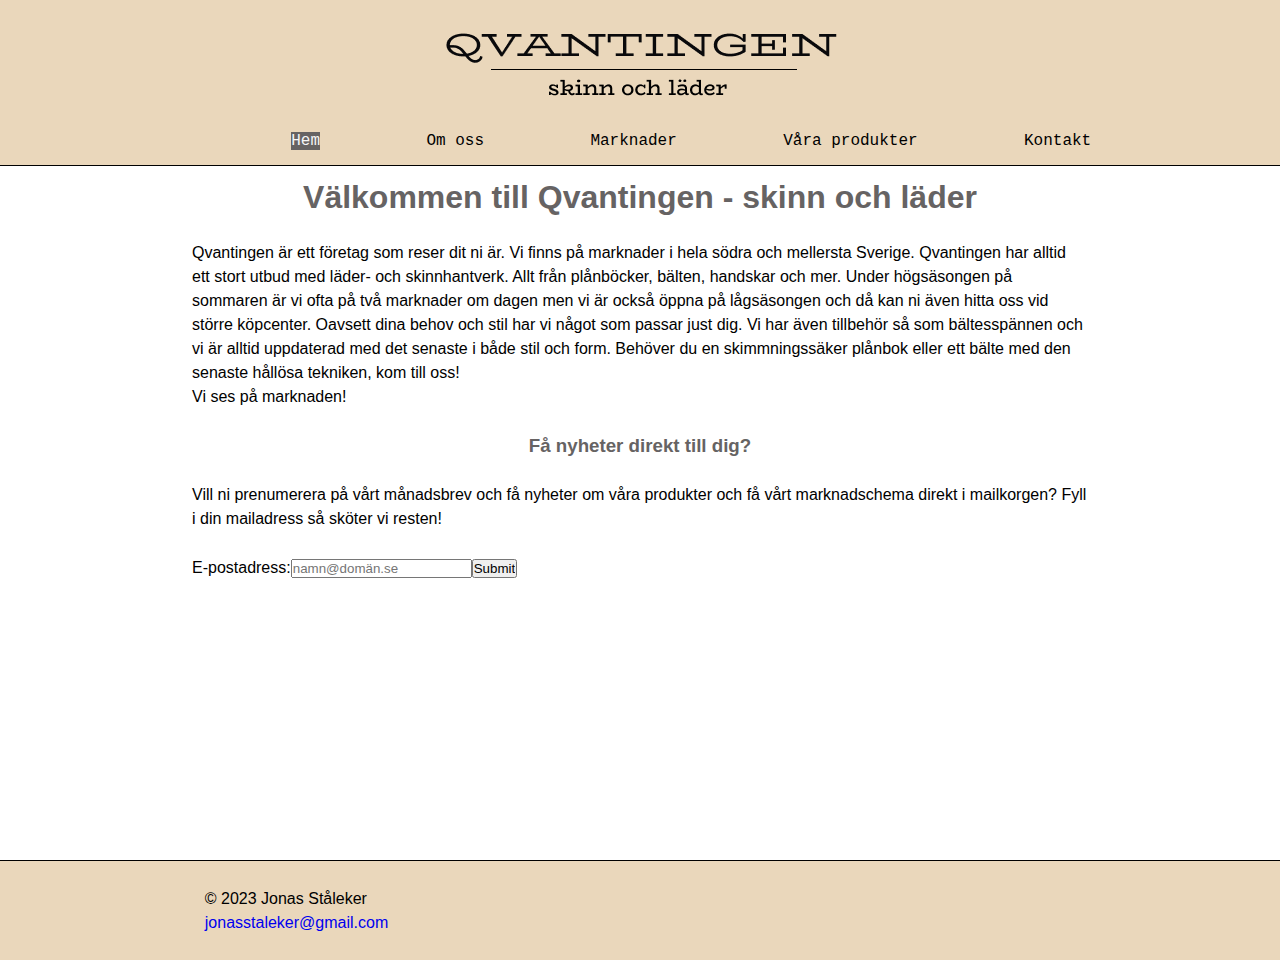
<file: index.html>
<!DOCTYPE html>
<html lang="sv">

<head>
    <meta charset="UTF-8">
    <meta name="viewport" content="width=device-width, initial-scale=1.0">
    <title>Välkommen till Qvantingen</title>
    <link rel="stylesheet" type="text/css" href="css/styles.css">
</head>

<body>
    <div class="allButFooter">
        <header>
            <a href='index.html'><img class="logo" id="logo_large" src="images/logo.png" alt="logga"></a>
            <a href='index.html'><img class="logo" id="logo_small" src="images/logo_small.png" alt="logga"></a>
            <nav id="links">
                <ul>
                    <li><a href="index.html" class="on">Hem</a></li>
                    <li><a href="about.html">Om oss</a></li>
                    <li><a href="schedule.html">Marknader</a></li>
                    <li><a href="products.html">Våra produkter</a></li>
                    <li><a href="contact.html">Kontakt</a></li>
                </ul>
            </nav>
        </header>
        <main>
            <h1>Välkommen till Qvantingen - skinn och läder</h1>
            <p>Qvantingen är ett företag som reser dit ni är.
                Vi finns på marknader i hela södra och mellersta Sverige.
                Qvantingen har alltid ett stort utbud med läder- och skinnhantverk. Allt från plånböcker, bälten,
                handskar
                och mer. Under högsäsongen på sommaren är vi ofta på två marknader om dagen men vi är också öppna på
                lågsäsongen och då kan ni även hitta oss vid större köpcenter. Oavsett dina behov och stil har vi något
                som
                passar just dig. Vi har även tillbehör så som bältesspännen och vi är alltid uppdaterad med det senaste
                i
                både stil och form. Behöver du en skimmningssäker plånbok eller ett bälte med den senaste hållösa
                tekniken,
                kom till oss!
                <br>
                Vi ses på marknaden!
            </p>
        </main>
        <aside>
            <form>
                <h3>Få nyheter direkt till dig?</h3>
                <p>Vill ni prenumerera på vårt månadsbrev och få nyheter om våra produkter och få vårt marknadschema
                    direkt
                    i mailkorgen? Fyll i din mailadress så sköter vi resten!</p>
                <p>E-postadress:<input type="email" name="email" placeholder="namn@domän.se"><input type="submit"></p>
            </form>
        </aside>
    </div>
    <footer>
        <p>&copy; 2023 Jonas Ståleker <br>
            <a href="mailto:jonasstaleker@gmail.com">jonasstaleker@gmail.com</a>
        </p>
    </footer>
</body>

</html>
</file>
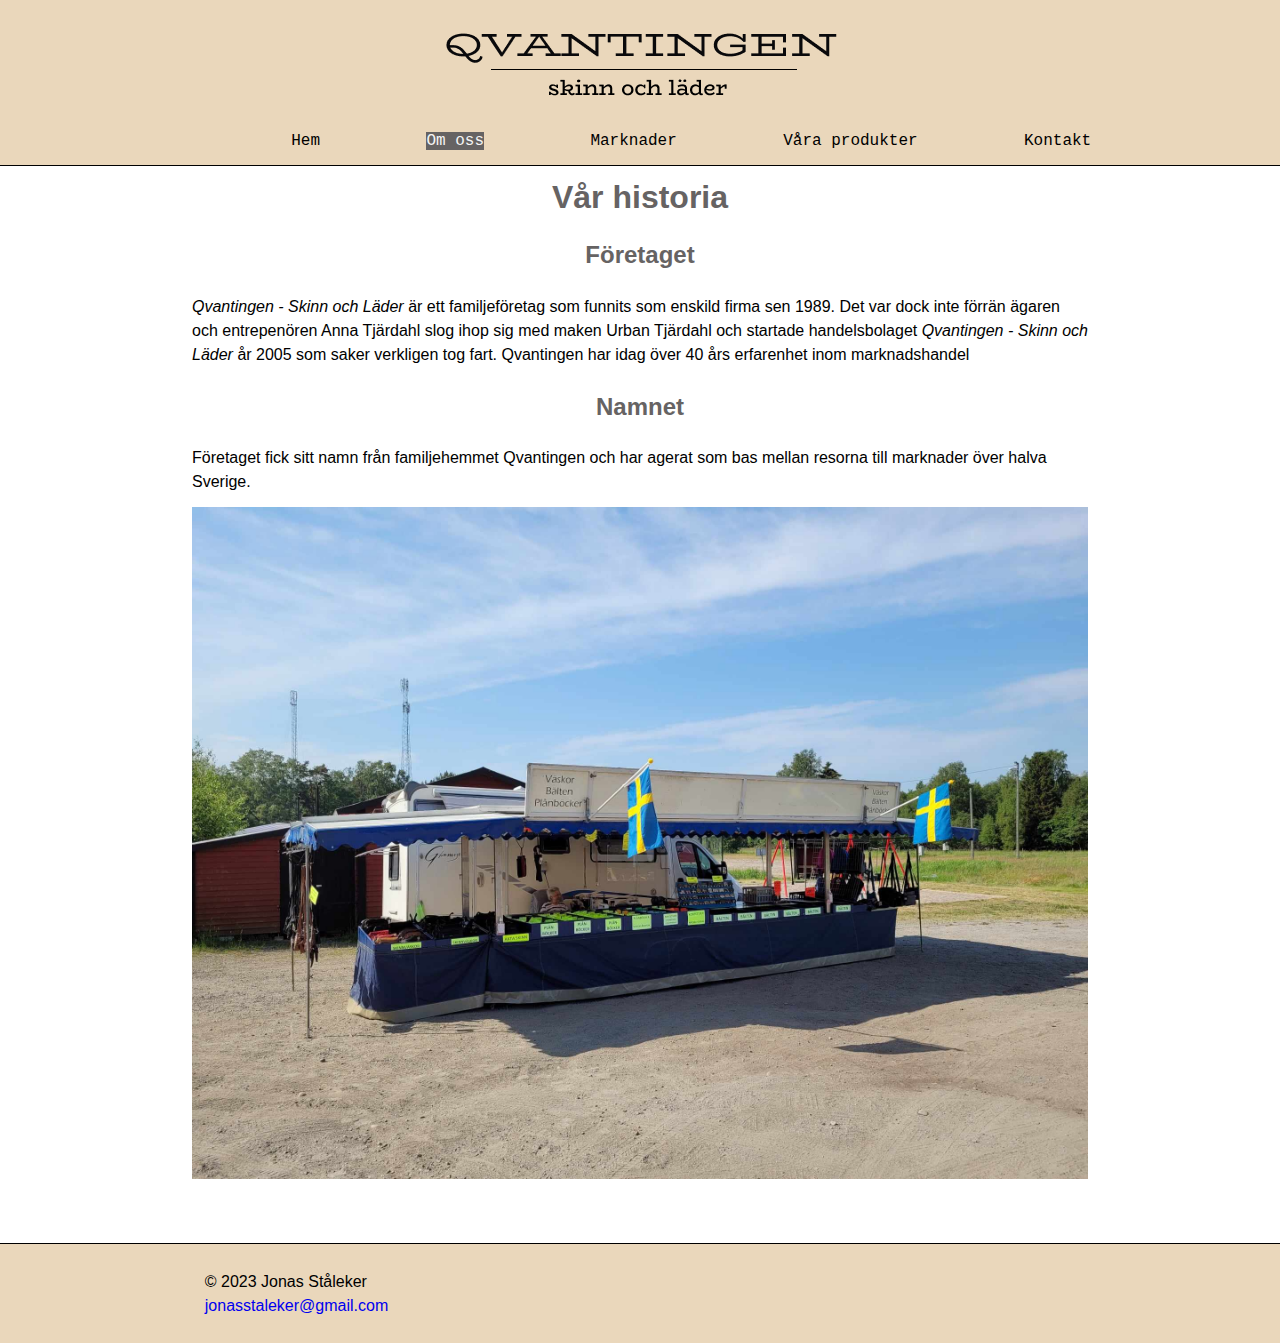
<file: about.html>
<!DOCTYPE html>
<html lang="sv">

<head>
    <meta charset="UTF-8">
    <meta name="viewport" content="width=device-width, initial-scale=1.0">
    <title>Om oss</title>
    <link rel="stylesheet" type="text/css" href="css/styles.css">
</head>

<body>
    <div class="allButFooter">
        <header>
            <a href='index.html'><img class="logo" id="logo_large" src="images/logo.png" alt="logga"></a>
            <a href='index.html'><img class="logo" id="logo_small" src="images/logo_small.png" alt="logga"></a>
            <nav>
                <ul>
                    <li><a href="index.html">Hem</a></li>
                    <li><a href="about.html" class="on">Om oss</a></li>
                    <li><a href="schedule.html">Marknader</a></li>
                    <li><a href="products.html">Våra produkter</a></li>
                    <li><a href="contact.html">Kontakt</a></li>
                </ul>
            </nav>

        </header>
        <main>
            <h1>Vår historia</h1>
            <h2>Företaget</h2>
            <p><em>Qvantingen - Skinn och Läder</em> är ett familjeföretag som funnits som enskild firma sen 1989. Det var dock inte förrän ägaren
                och
                entrepenören Anna Tjärdahl slog ihop sig med maken Urban Tjärdahl och startade handelsbolaget <em>Qvantingen - Skinn och Läder </em>
                år 2005 som saker verkligen tog fart. Qvantingen har idag över 40 års erfarenhet inom marknadshandel</p>
            <h2>Namnet</h2>
            <p>Företaget fick sitt namn från familjehemmet Qvantingen och har agerat som bas mellan resorna till
                marknader
                över halva Sverige.</p>
            <img src="images/standet3.jpg" alt="marknadsståndet">
        </main>
    </div>
    <footer>
        <p>&copy; 2023 Jonas Ståleker <br>
            <a href="mailto:jonasstaleker@gmail.com">jonasstaleker@gmail.com</a>
        </p>
    </footer>
</body>

</html>
</file>
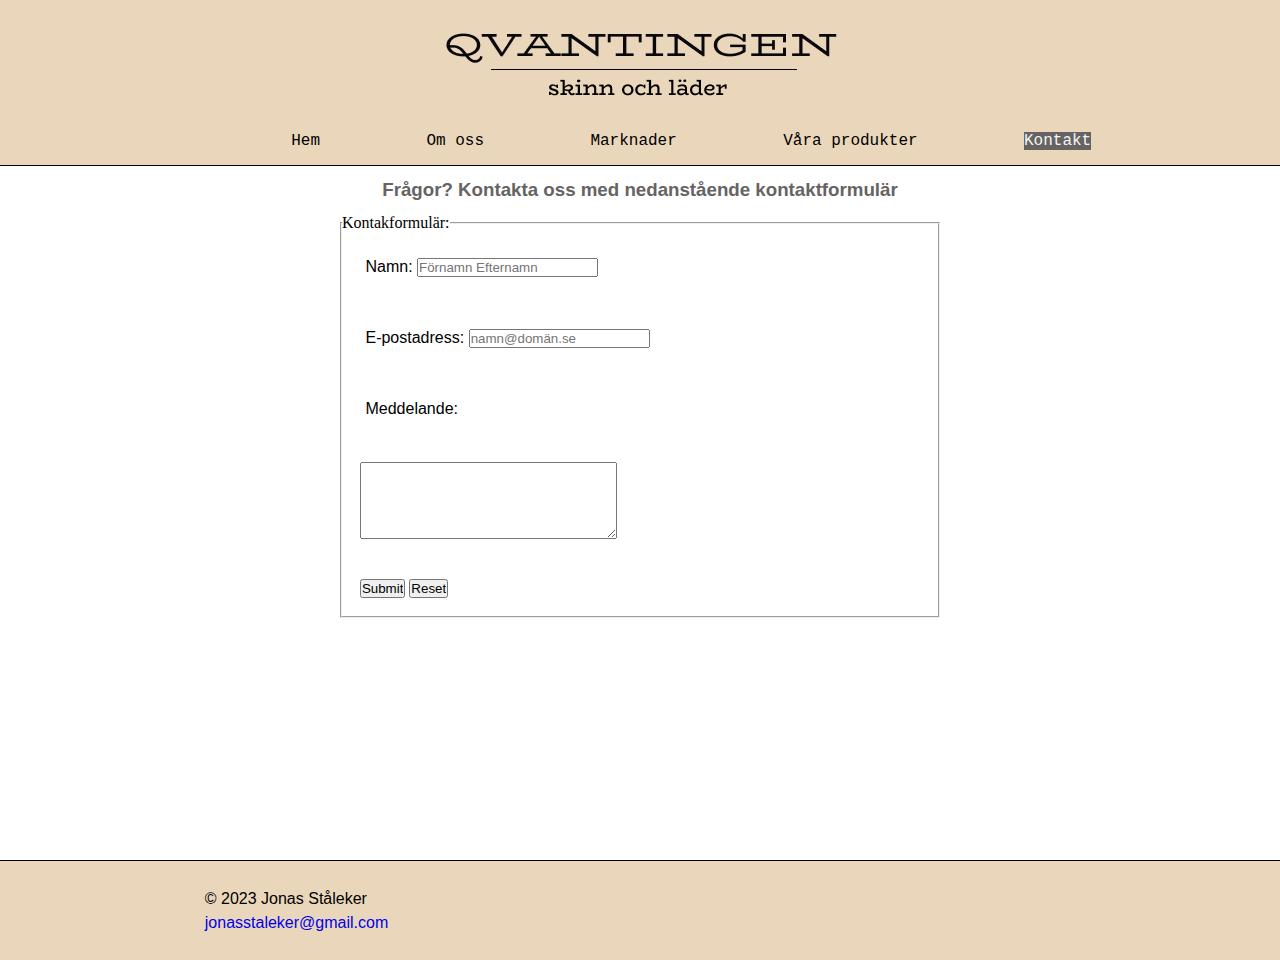
<file: contact.html>
<!DOCTYPE html>
<html lang="sv">

<head>
    <meta charset="UTF-8">
    <meta name="viewport" content="width=device-width, initial-scale=1.0">
    <title>Kontakta oss</title>
    <link rel="stylesheet" type="text/css" href="css/styles.css">
</head>

<body>
    <div class="allButFooter">
        <header>
            <a href='index.html'><img class="logo" id="logo_large" src="images/logo.png" alt="logga"></a>
            <a href='index.html'><img class="logo" id="logo_small" src="images/logo_small.png" alt="logga"></a>
            <nav>
                <ul>
                    <li><a href="index.html">Hem</a></li>
                    <li><a href="about.html">Om oss</a></li>
                    <li><a href="schedule.html">Marknader</a></li>
                    <li><a href="products.html">Våra produkter</a></li>
                    <li><a href="contact.html" class="on">Kontakt</a></li>
                </ul>
            </nav>

        </header>

        <section>
            <h3>Frågor? Kontakta oss med nedanstående kontaktformulär</h3>

            <form>
                <div class="contactForm">
                    <fieldset>
                        <legend>Kontakformulär:</legend>
                        <div class="contact">
                            <p>Namn: <input type="text" name="name" placeholder="Förnamn Efternamn"></p>
                        </div>
                        <div class="contact">
                            <p>E-postadress: <input type="email" name="email" placeholder="namn@domän.se"></p>
                        </div>
                                <div class="contact">
                                    <p>Meddelande:</p>
                                </div>
                                <div class="contact"><textarea name="message" rows="5" cols="30"></textarea></div>
                                <div class="contact"><input type="submit"> <input type="reset"></div>
                    </fieldset>
                </div>
            </form>
        </section>
    </div>
    <footer>
        <p>&copy; 2023 Jonas Ståleker <br>
            <a href="mailto:jonasstaleker@gmail.com">jonasstaleker@gmail.com</a>
        </p>
    </footer>
</body>

</html>
</file>
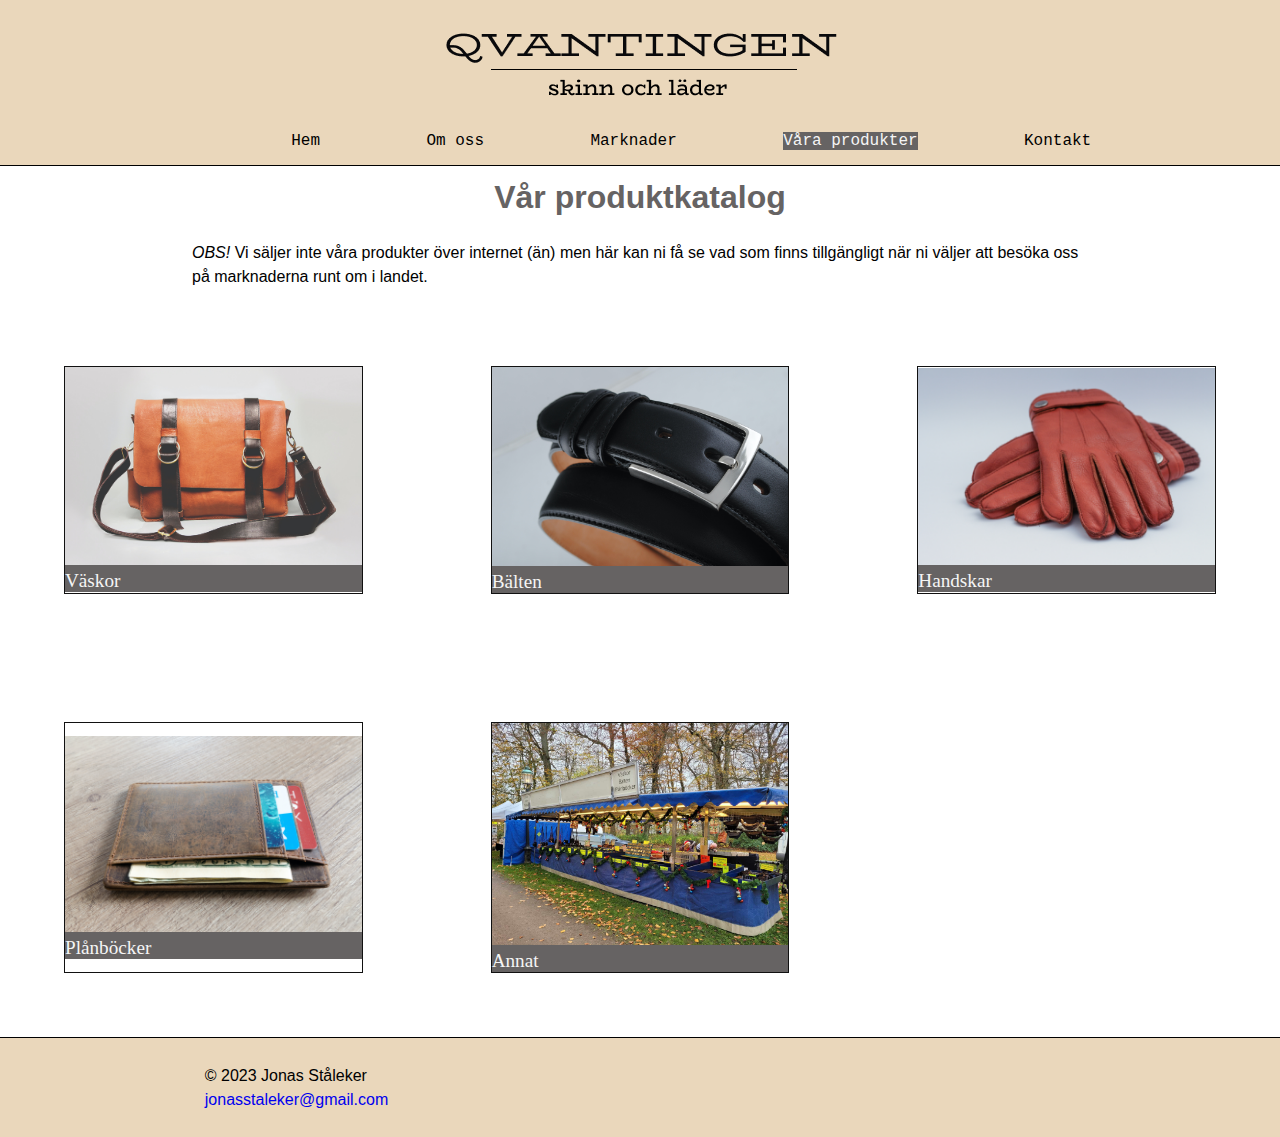
<file: products.html>
<!DOCTYPE html>
<html lang="sv">

<head>
    <meta charset="UTF-8">
    <meta name="viewport" content="width=device-width, initial-scale=1.0">
    <title>Våra produkter</title>
    <link rel="stylesheet" type="text/css" href="css/styles.css">
</head>

<body>
    <div class="allButFooter">
        <header>
            <a href='index.html'><img class="logo" id="logo_large" src="images/logo.png" alt="logga"></a>
            <a href='index.html'><img class="logo" id="logo_small" src="images/logo_small.png" alt="logga"></a>
            <nav>
                <ul>
                    <li><a href="index.html">Hem</a></li>
                    <li><a href="about.html">Om oss</a></li>
                    <li><a href="schedule.html">Marknader</a></li>
                    <li><a href="products.html" class="on">Våra produkter</a></li>
                    <li><a href="contact.html">Kontakt</a></li>
                </ul>
            </nav>
        </header>
        <main>
            <h1>Vår produktkatalog</h1>
            <p><em>OBS!</em> Vi säljer inte våra produkter över internet (än) men här kan ni få se vad som finns tillgängligt när ni väljer att besöka oss på marknaderna runt om i landet.</p>
            <div class="grid-container">
                <div class="grid-item-1 grid-item"><a href="products/bags.html"><img src="images/bags.jpg"
                            alt="väskor">Väskor</a></div>
                <div class="grid-item-2 grid-item"><a href="products/belts.html"><img src="images/belts.jpg"
                            alt="bälten">Bälten</a></div>
                <div class="grid-item-3 grid-item"><a href="products/gloves.html"><img src="images/gloves.jpg"
                            alt="handskar">Handskar</a></div>
                <div class="grid-item-4 grid-item"><a href="products/wallets.html"><img src="images/wallets.jpg"
                            alt="plånböcker">Plånböcker</a></div>
                <div class="grid-item-5 grid-item"><a href="products/others.html"><img src="images/standet4.jpg"
                            alt="annat">Annat</a></div>
            </div>
        </main>
    </div>
    <footer>
        <p>&copy; 2023 Jonas Ståleker <br>
            <a href="mailto:jonasstaleker@gmail.com">jonasstaleker@gmail.com</a>
        </p>
    </footer>
</body>

</html>
</file>
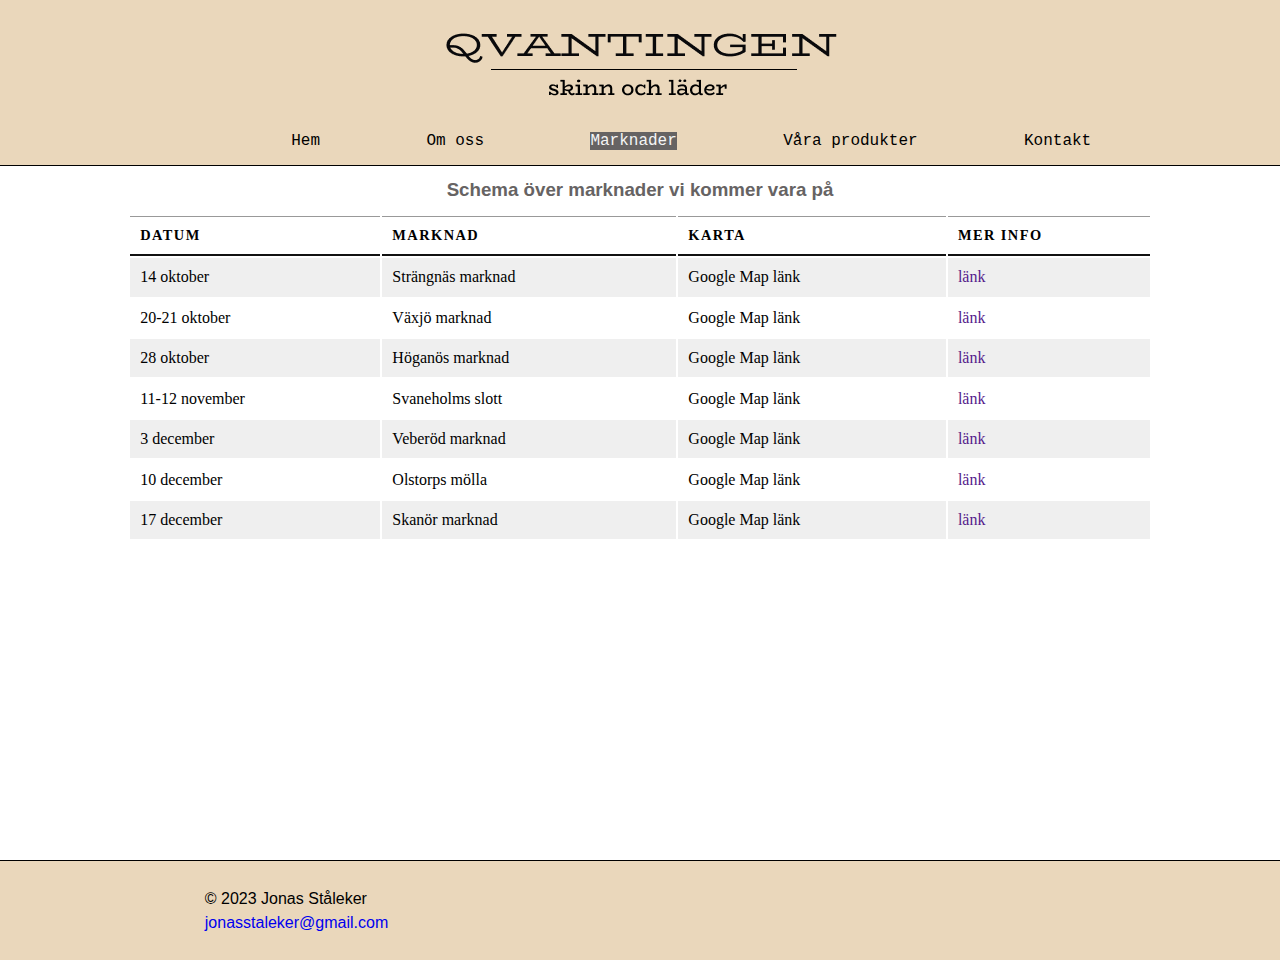
<file: schedule.html>
<!DOCTYPE html>
<html lang="sv">

<head>
    <meta charset="UTF-8">
    <meta name="viewport" content="width=device-width, initial-scale=1.0">
    <title>Marknader</title>
    <link rel="stylesheet" type="text/css" href="css/styles.css">
</head>

<body>
    <div class="allButFooter">
        <header>
            <a href='index.html'><img class="logo" id="logo_large" src="images/logo.png" alt="logga"></a>
            <a href='index.html'><img class="logo" id="logo_small" src="images/logo_small.png" alt="logga"></a>
            <nav>
                <ul>
                    <li><a href="index.html">Hem</a></li>
                    <li><a href="about.html">Om oss</a></li>
                    <li><a href="schedule.html" class="on">Marknader</a></li>
                    <li><a href="products.html">Våra produkter</a></li>
                    <li><a href="contact.html">Kontakt</a></li>
                </ul>
            </nav>
        </header>
        <main>
            <h3> Schema över marknader vi kommer vara på</h3>
            <table>
                <tr>
                    <th>Datum</th>
                    <th>Marknad</th>
                    <th>karta</th>
                    <th>Mer info</th>
                </tr>
                <tr class="even">
                    <td>14 oktober</td>
                    <td>Strängnäs marknad</td>
                    <td>Google Map länk</td>
                    <td><a href="">länk</a></td>
                </tr>
                <tr>
                    <td>20-21 oktober</td>
                    <td> Växjö marknad</td>
                    <td>Google Map länk</td>
                    <td><a href="">länk</a></td>
                </tr>
                <tr class="even">
                    <td>28 oktober</td>
                    <td>Höganös marknad</td>
                    <td>Google Map länk</td>
                    <td><a href="">länk</a></td>
                </tr>
                <tr>
                    <td>11-12 november</td>
                    <td>Svaneholms slott</td>
                    <td>Google Map länk</td>
                    <td><a href="">länk</a></td>
                </tr>
                <tr class="even">
                    <td>3 december</td>
                    <td>Veberöd marknad</td>
                    <td>Google Map länk</td>
                    <td><a href="">länk</a></td>
                </tr>
                <tr>
                    <td>10 december</td>
                    <td>Olstorps mölla</td>
                    <td>Google Map länk</td>
                    <td><a href="">länk</a></td>
                </tr>
                <tr class="even">
                    <td>17 december</td>
                    <td>Skanör marknad</td>
                    <td>Google Map länk</td>
                    <td><a href="">länk</a></td>
                </tr>
            </table>
        </main>
    </div>
    <footer>
        <p>&copy; 2023 Jonas Ståleker <br>
            <a href="mailto:jonasstaleker@gmail.com">jonasstaleker@gmail.com</a>
        </p>
    </footer>
</body>

</html>
</file>
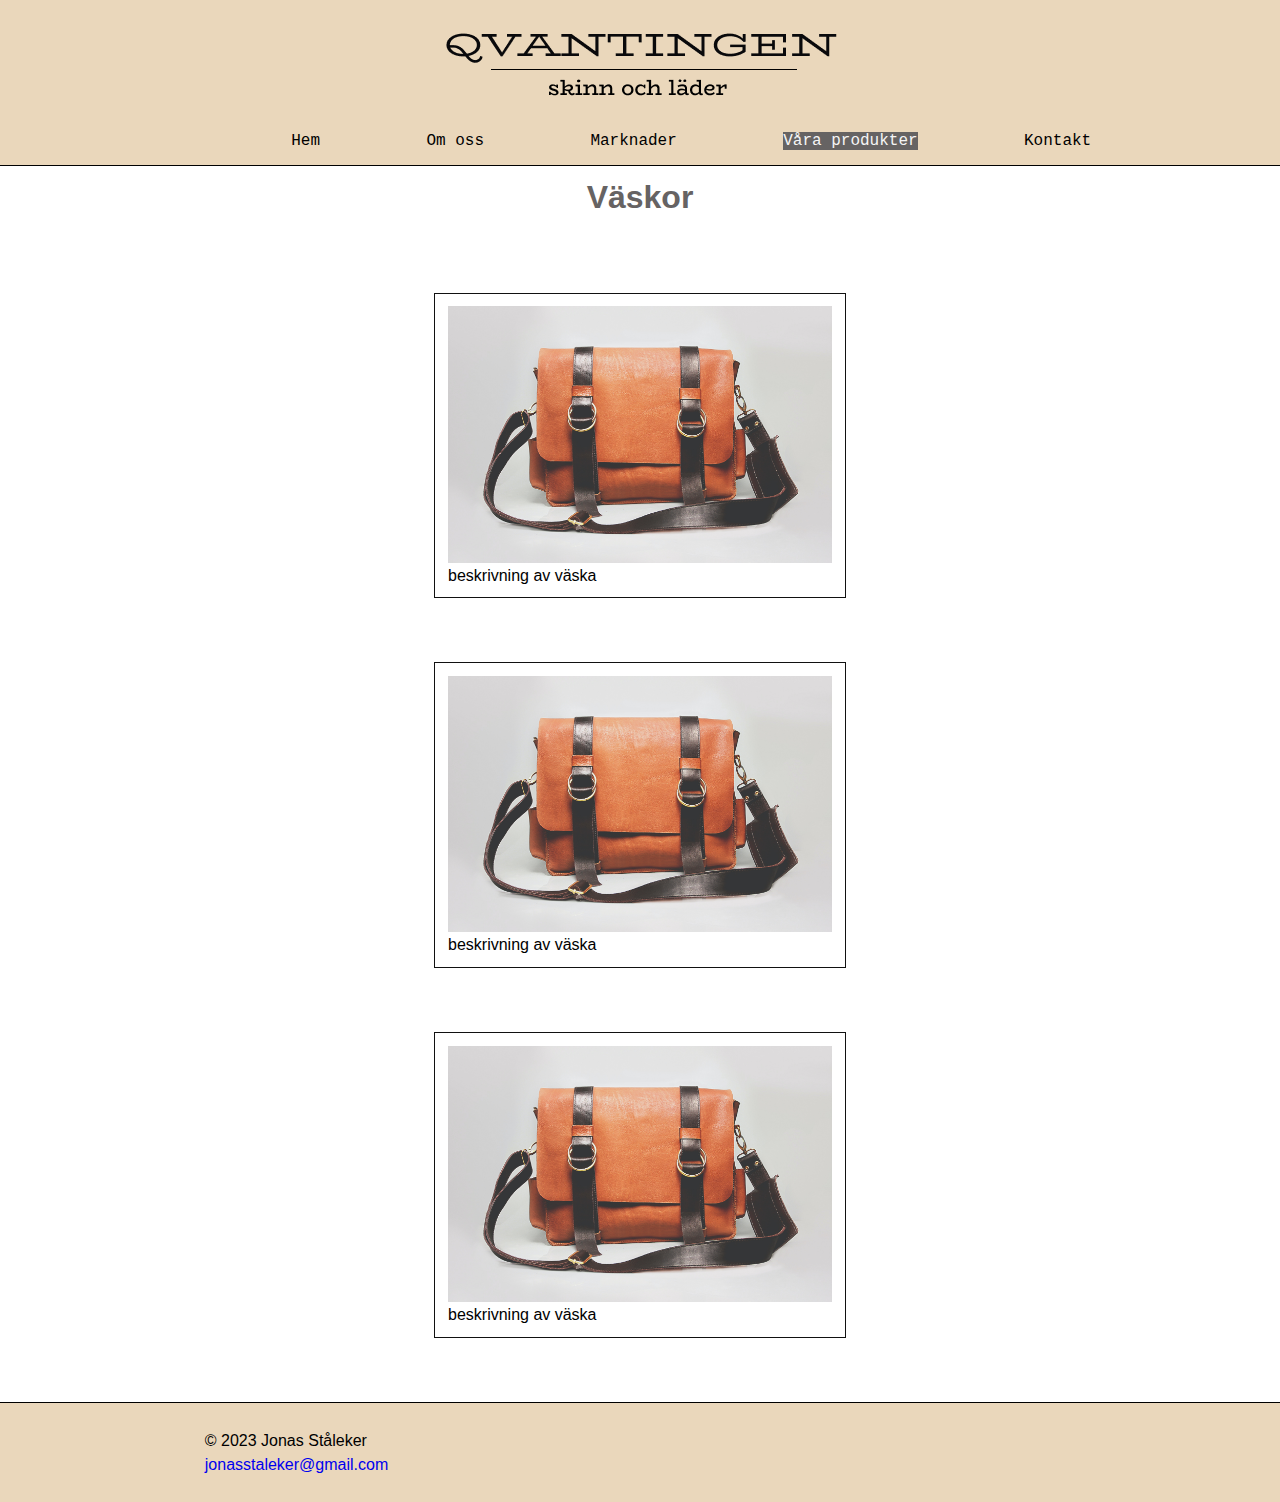
<file: products/bags.html>
<!DOCTYPE html>
<html lang="sv">

<head>
    <meta charset="UTF-8">
    <meta name="viewport" content="width=device-width, initial-scale=1.0">
    <title>Våra produkter</title>
    <link rel="stylesheet" type="text/css" href="../css/styles.css">
</head>

<body>
    <div class="allButFooter">
        <header>
            <a href='../index.html'><img class="logo" id="logo_large" src="../images/logo.png" alt="logga"></a>
            <a href='../index.html'><img class="logo" id="logo_small" src="../images/logo_small.png" alt="logga"></a>
            <nav>
                <ul>
                    <li><a href="../index.html">Hem</a></li>
                    <li><a href="../about.html">Om oss</a></li>
                    <li><a href="../schedule.html">Marknader</a></li>
                    <li><a href="../products.html" class="on">Våra produkter</a></li>
                    <li><a href="../contact.html">Kontakt</a></li>
                </ul>
            </nav>
        </header>
        <main>
            <h1>Väskor</h1>
            <figure>
                <img src="../images/bags.jpg" alt="väska">
                <figcaption>beskrivning av väska</figcaption>
            </figure>
            <figure>
                <img src="../images/bags.jpg" alt="väska">
                <figcaption>beskrivning av väska</figcaption>
            </figure>
            <figure>
                <img src="../images/bags.jpg" alt="väska">
                <figcaption>beskrivning av väska</figcaption>
            </figure>
        </main>
    </div>
    <footer>
        <p>&copy; 2023 Jonas Ståleker <br>
            <a href="mailto:jonasstaleker@gmail.com">jonasstaleker@gmail.com</a>
        </p>
    </footer>
</body>

</html>
</file>
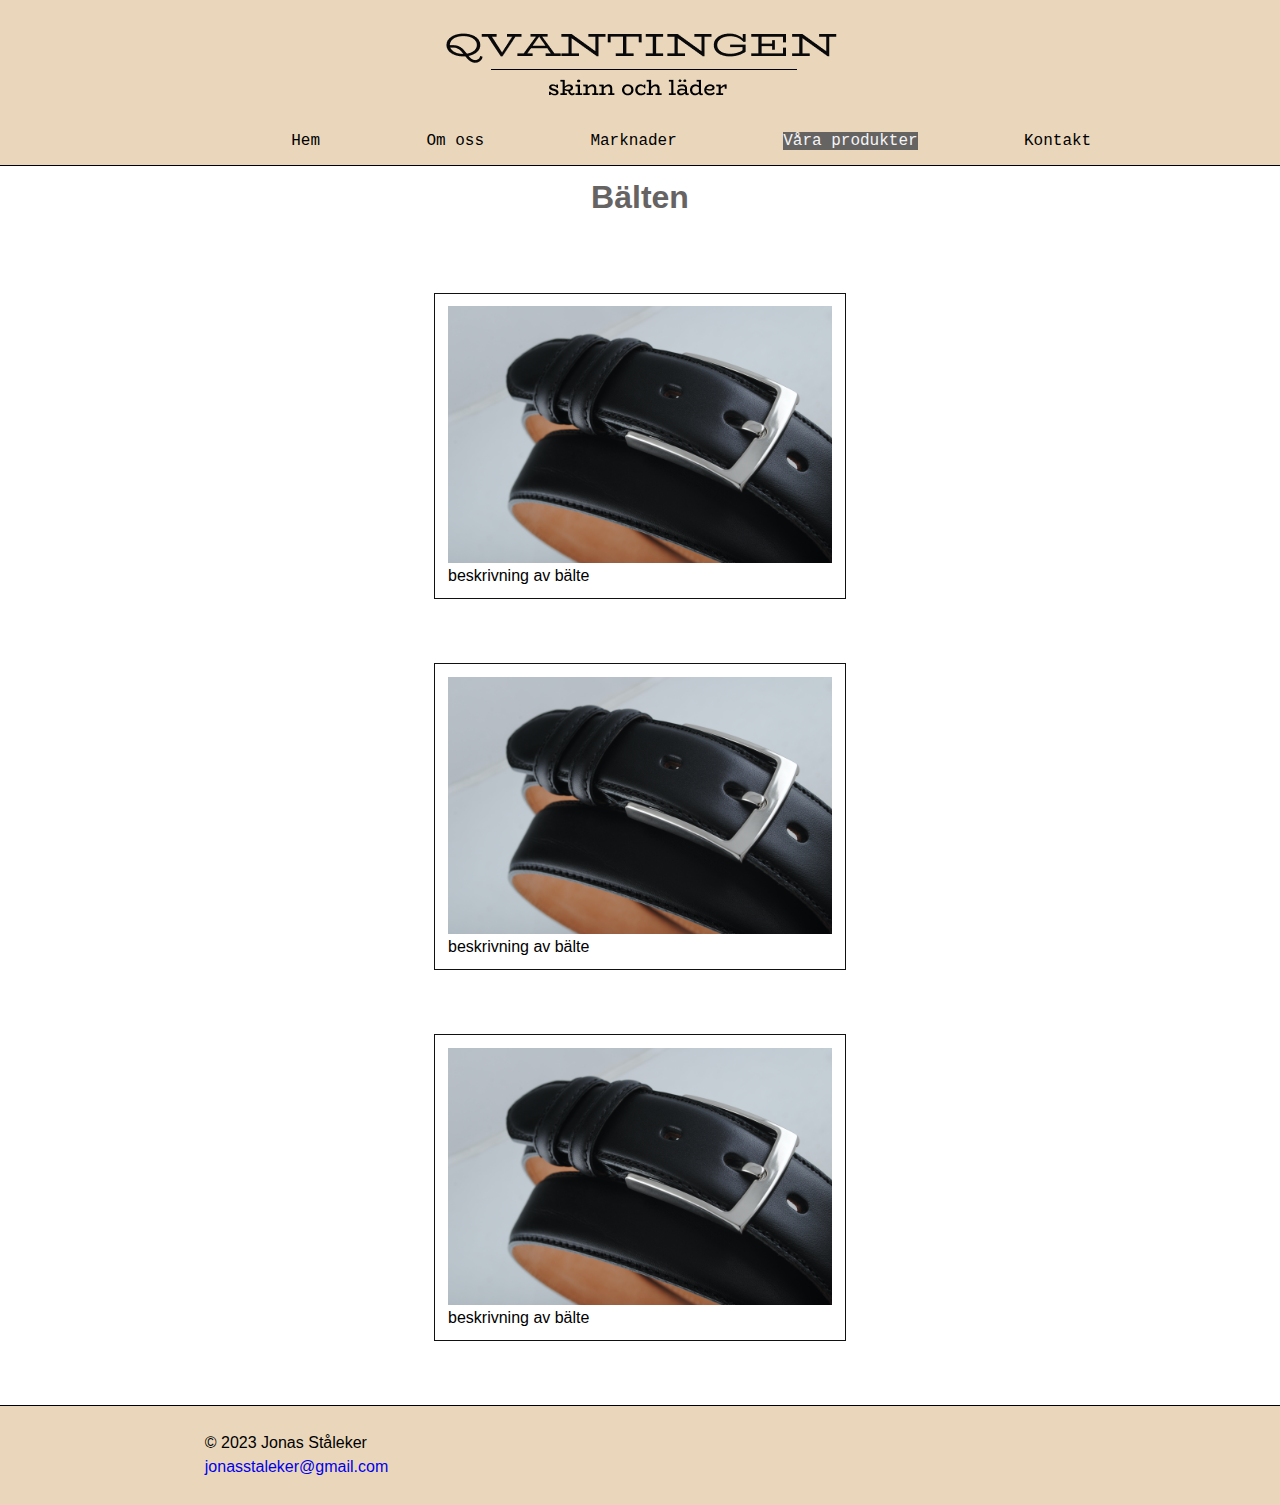
<file: products/belts.html>
<!DOCTYPE html>
<html lang="sv">

<head>
    <meta charset="UTF-8">
    <meta name="viewport" content="width=device-width, initial-scale=1.0">
    <title>Våra produkter</title>
    <link rel="stylesheet" type="text/css" href="../css/styles.css">
</head>

<body>
    <div class="allButFooter">
        <header>
            <a href='../index.html'><img class="logo" id="logo_large" src="../images/logo.png" alt="logga"></a>
            <a href='../index.html'><img class="logo" id="logo_small" src="../images/logo_small.png" alt="logga"></a>
            <nav>
                <ul>
                    <li><a href="../index.html">Hem</a></li>
                    <li><a href="../about.html">Om oss</a></li>
                    <li><a href="../schedule.html">Marknader</a></li>
                    <li><a href="../products.html" class="on">Våra produkter</a></li>
                    <li><a href="../contact.html">Kontakt</a></li>
                </ul>
            </nav>
        </header>
        <main>
            <h1>Bälten</h1>
            <figure>
                <img src="../images/belts.jpg" alt="bälte">
                <figcaption>beskrivning av bälte</figcaption>
            </figure>
            <figure>
                <img src="../images/belts.jpg" alt="bälte">
                <figcaption>beskrivning av bälte</figcaption>
            </figure>
            <figure>
                <img src="../images/belts.jpg" alt="bälte">
                <figcaption>beskrivning av bälte</figcaption>
            </figure>
        </main>
    </div>
    <footer>
        <p>&copy; 2023 Jonas Ståleker <br>
            <a href="mailto:jonasstaleker@gmail.com">jonasstaleker@gmail.com</a>
        </p>
    </footer>
</body>

</html>
</file>
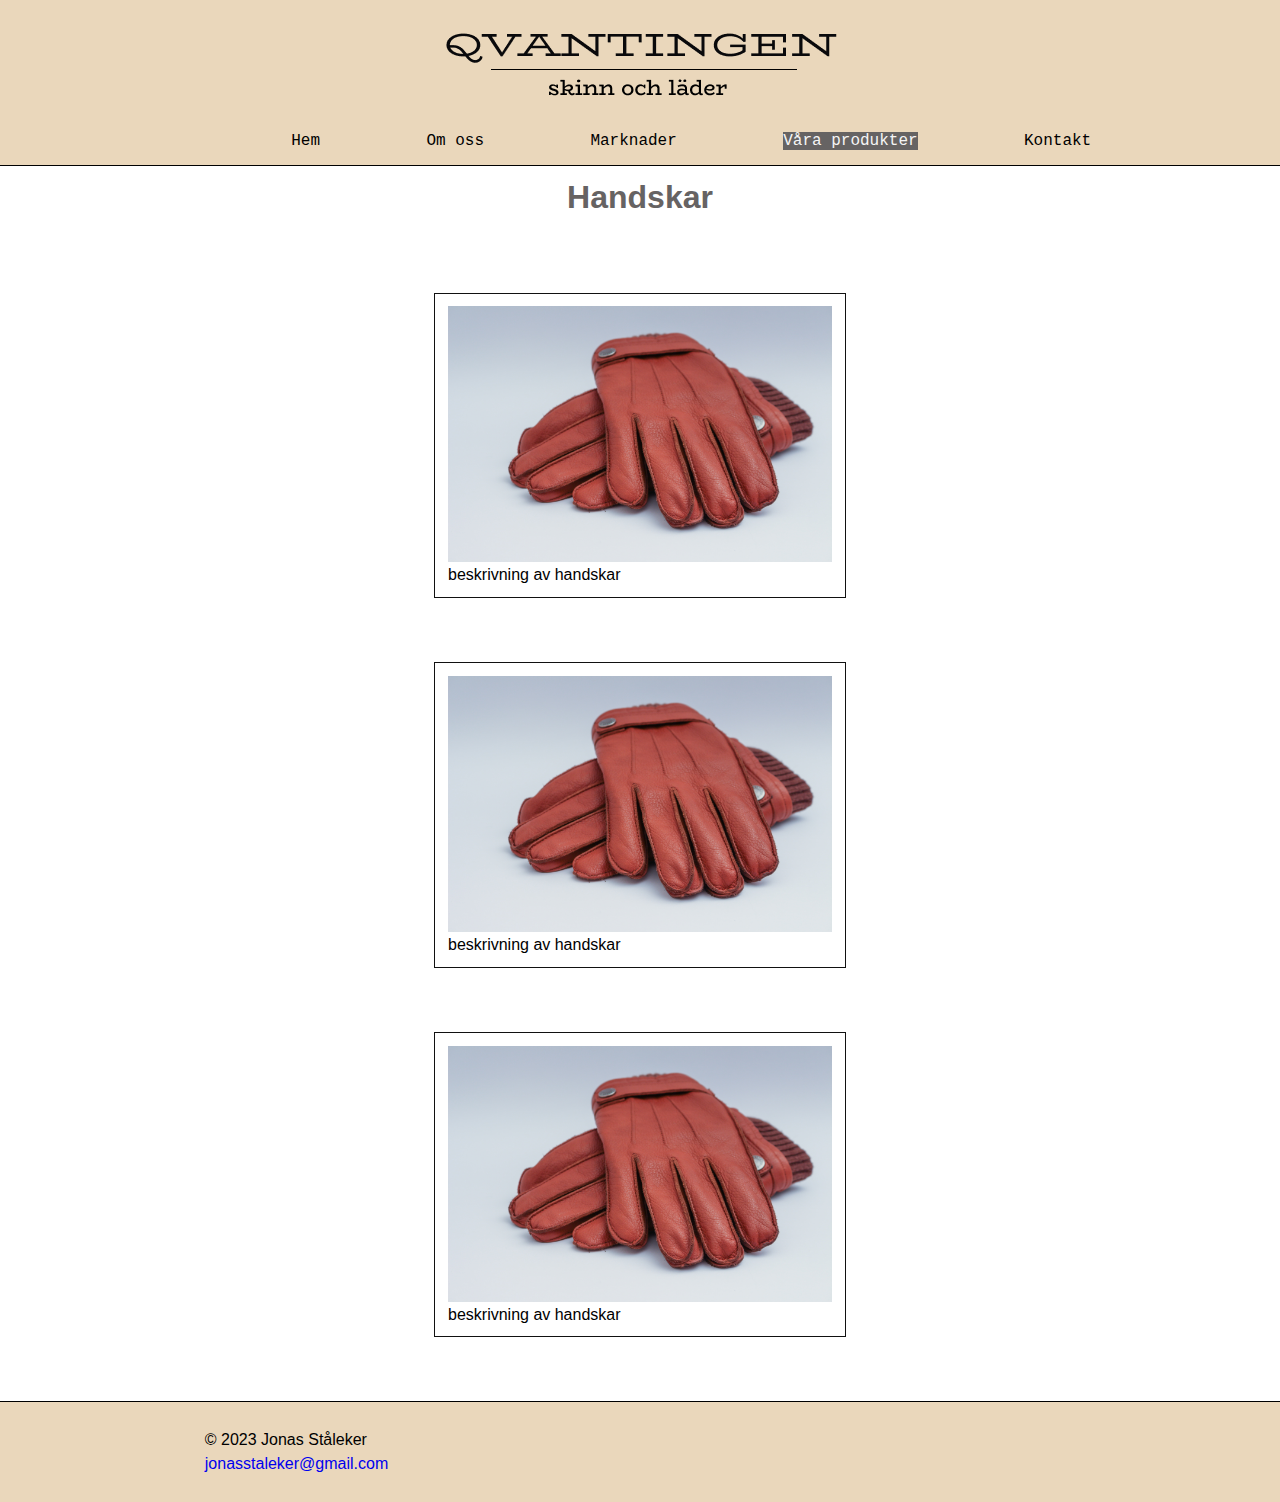
<file: products/gloves.html>
<!DOCTYPE html>
<html lang="sv">

<head>
    <meta charset="UTF-8">
    <meta name="viewport" content="width=device-width, initial-scale=1.0">
    <title>Våra produkter</title>
    <link rel="stylesheet" type="text/css" href="../css/styles.css">
</head>

<body>
    <div class="allButFooter">
        <header>
            <a href='../index.html'><img class="logo" id="logo_large" src="../images/logo.png" alt="logga"></a>
            <a href='../index.html'><img class="logo" id="logo_small" src="../images/logo_small.png" alt="logga"></a>
            <nav>
                <ul>
                    <li><a href="../index.html">Hem</a></li>
                    <li><a href="../about.html">Om oss</a></li>
                    <li><a href="../schedule.html">Marknader</a></li>
                    <li><a href="../products.html" class="on">Våra produkter</a></li>
                    <li><a href="../contact.html">Kontakt</a></li>
                </ul>
            </nav>
        </header>
        <main>
            <h1>Handskar</h1>
            <figure>
                <img src="../images/gloves.jpg" alt="handskar">
                <figcaption>beskrivning av handskar</figcaption>
            </figure>
            <figure>
                <img src="../images/gloves.jpg" alt="handskar">
                <figcaption>beskrivning av handskar</figcaption>
            </figure>
            <figure>
                <img src="../images/gloves.jpg" alt="handskar">
                <figcaption>beskrivning av handskar</figcaption>
            </figure>
        </main>
    </div>
    <footer>
        <p>&copy; 2023 Jonas Ståleker <br>
            <a href="mailto:jonasstaleker@gmail.com">jonasstaleker@gmail.com</a>
        </p>
    </footer>
</body>

</html>
</file>
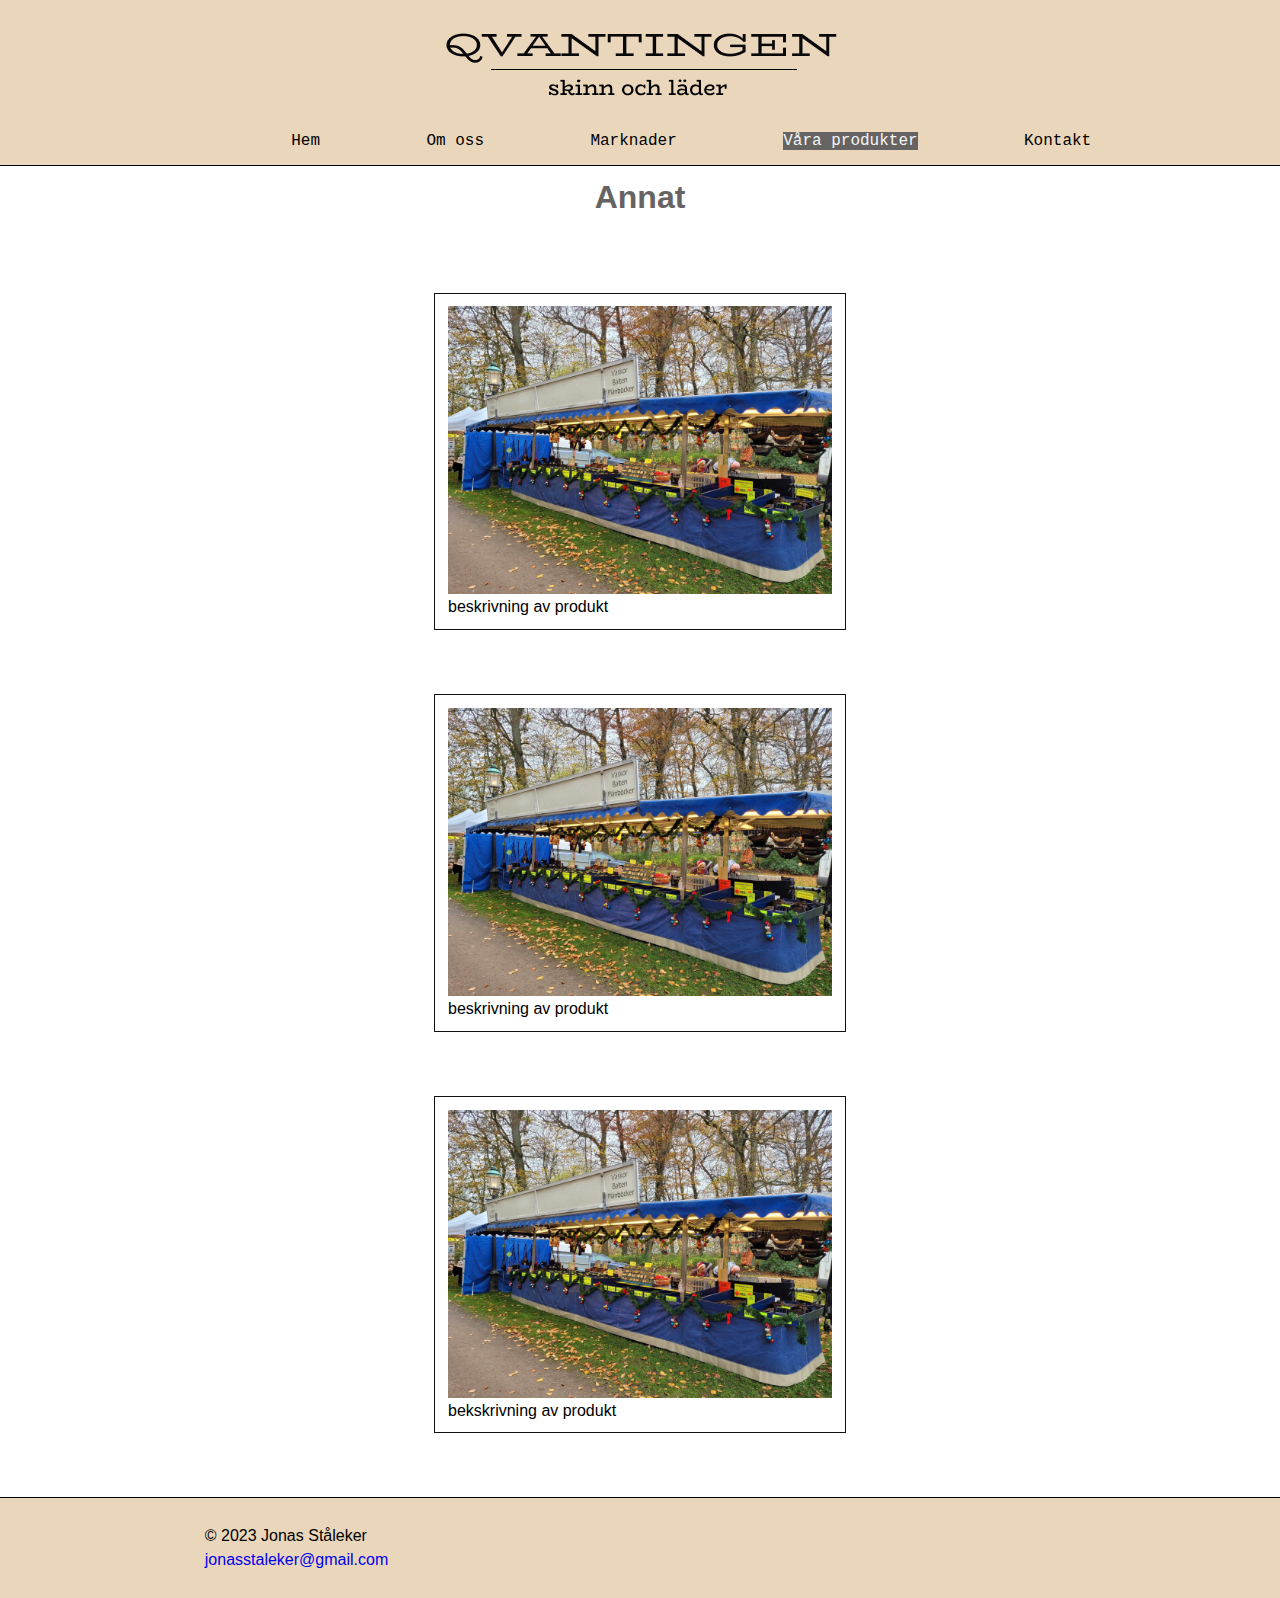
<file: products/others.html>
<!DOCTYPE html>
<html lang="sv">

<head>
    <meta charset="UTF-8">
    <meta name="viewport" content="width=device-width, initial-scale=1.0">
    <title>Våra produkter</title>
    <link rel="stylesheet" type="text/css" href="../css/styles.css">
</head>

<body>
    <div class="allButFooter">
        <header>
            <a href='../index.html'><img class="logo" id="logo_large" src="../images/logo.png" alt="logga"></a>
            <a href='../index.html'><img class="logo" id="logo_small" src="../images/logo_small.png" alt="logga"></a>
            <nav>
                <ul>
                    <li><a href="../index.html">Hem</a></li>
                    <li><a href="../about.html">Om oss</a></li>
                    <li><a href="../schedule.html">Marknader</a></li>
                    <li><a href="../products.html" class="on">Våra produkter</a></li>
                    <li><a href="../contact.html">Kontakt</a></li>
                </ul>
            </nav>
        </header>
        <main>
            <h1>Annat</h1>
            <figure>
                <img src="../images/standet4.jpg" alt="produkt">
                <figcaption>beskrivning av produkt</figcaption>
            </figure>
            <figure>
                <img src="../images/standet4.jpg" alt="produkt">
                <figcaption>beskrivning av produkt</figcaption>
            </figure>
            <figure>
                <img src="../images/standet4.jpg" alt="produkt">
                <figcaption>bekskrivning av produkt</figcaption>
            </figure>
        </main>
    </div>
    <footer>
        <p>&copy; 2023 Jonas Ståleker <br>
            <a href="mailto:jonasstaleker@gmail.com">jonasstaleker@gmail.com</a>
        </p>
    </footer>
</body>

</html>
</file>
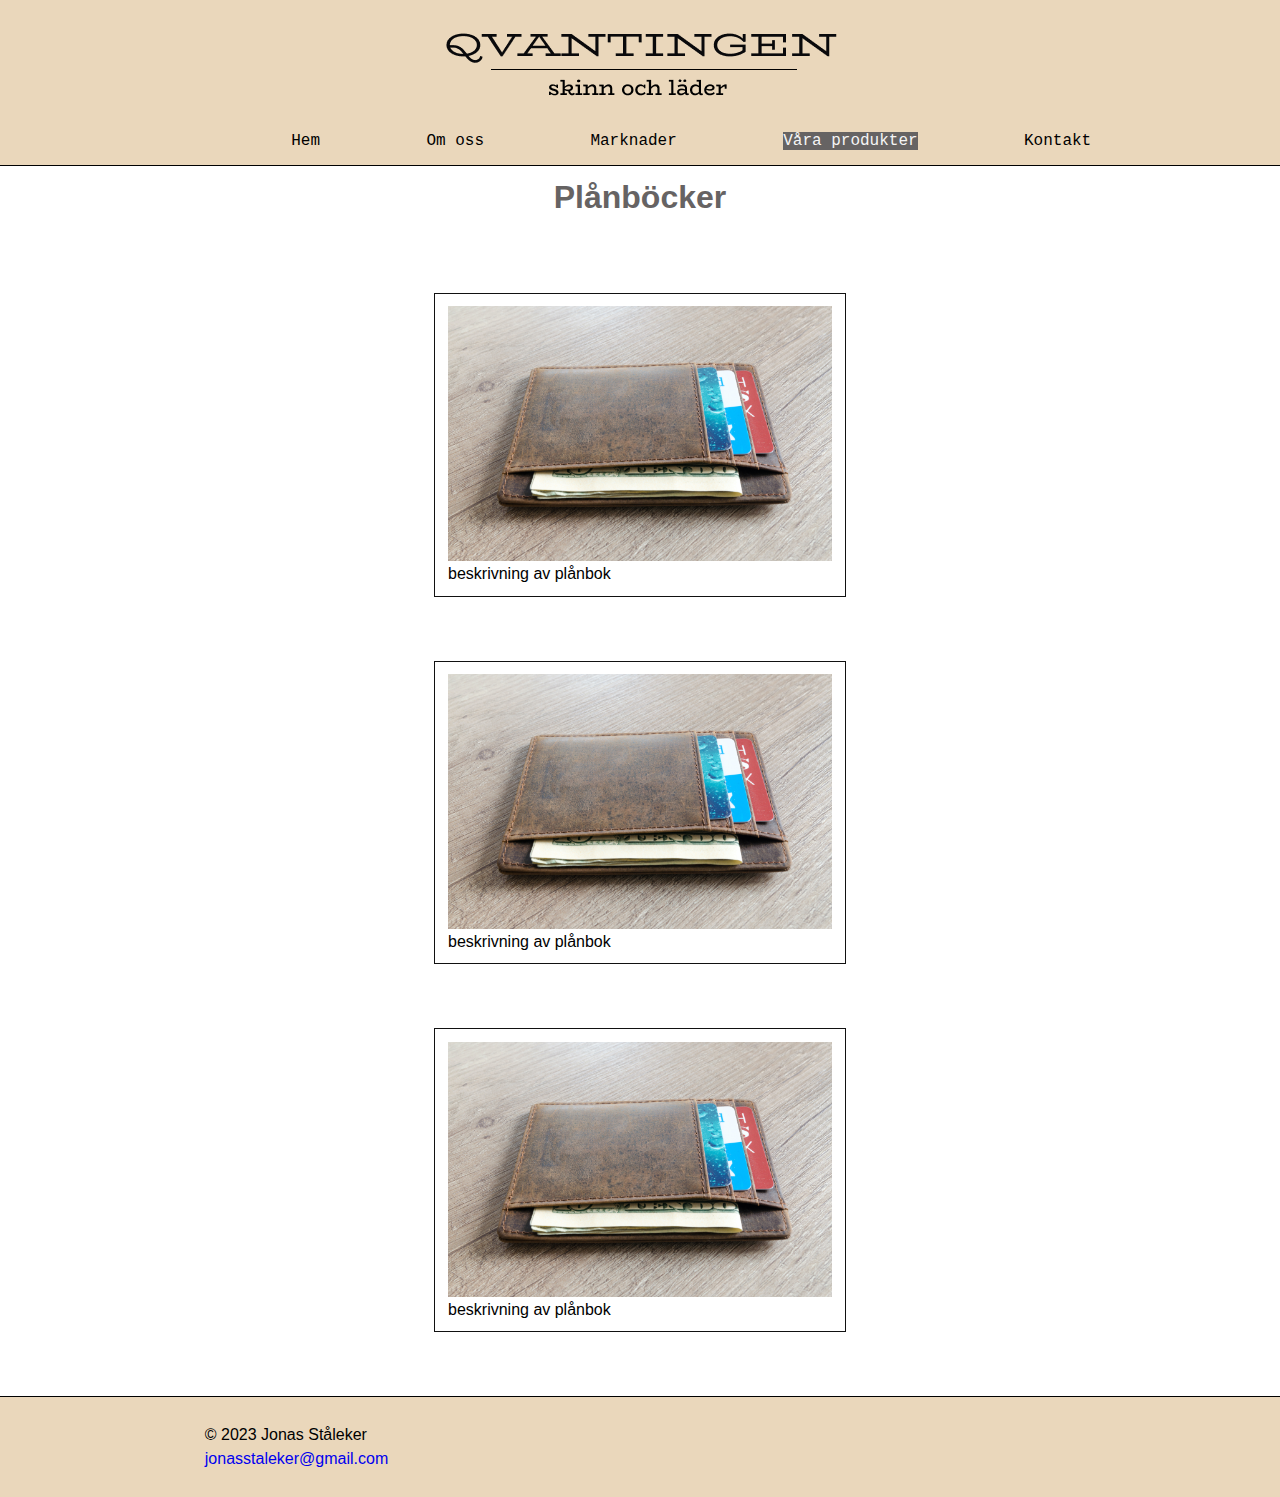
<file: products/wallets.html>
<!DOCTYPE html>
<html lang="sv">

<head>
    <meta charset="UTF-8">
    <meta name="viewport" content="width=device-width, initial-scale=1.0">
    <title>Våra produkter</title>
    <link rel="stylesheet" type="text/css" href="../css/styles.css">
</head>

<body>
    <div class="allButFooter">
        <header>
            <a href='../index.html'><img class="logo" id="logo_large" src="../images/logo.png" alt="logga"></a>
            <a href='../index.html'><img class="logo" id="logo_small" src="../images/logo_small.png" alt="logga"></a>
            <nav>
                <ul>
                    <li><a href="../index.html">Hem</a></li>
                    <li><a href="../about.html">Om oss</a></li>
                    <li><a href="../schedule.html">Marknader</a></li>
                    <li><a href="../products.html" class="on">Våra produkter</a></li>
                    <li><a href="../contact.html">Kontakt</a></li>
                </ul>
            </nav>
        </header>
        <main>
            <h1>Plånböcker</h1>
            <figure>
                <img src="../images/wallets.jpg" alt="plånbok">
                <figcaption>beskrivning av plånbok</figcaption>
            </figure>
            <figure>
                <img src="../images/wallets.jpg" alt="plånbok">
                <figcaption>beskrivning av plånbok</figcaption>
            </figure>
            <figure>
                <img src="../images/wallets.jpg" alt="plånbok">
                <figcaption>beskrivning av plånbok</figcaption>
            </figure>
        </main>
    </div>
    <footer>
        <p>&copy; 2023 Jonas Ståleker <br>
            <a href="mailto:jonasstaleker@gmail.com">jonasstaleker@gmail.com</a>
        </p>
    </footer>
</body>

</html>
</file>
<file: css/styles.css>
/* nollställ marginaller och padding för att ge mig mer kontroll över dem*/
* {
    margin: 0;
    padding: 0;
}

.allButFooter {
    /*fixa så att footern alltid är längst ner*/
    min-height: calc(100vh - 40px);
}

h1,
h2,
h3 {
    font-family: Arial, Helvetica, sans-serif;
    text-align: center;
    padding: 5%;
    color: #666363;
}

p {
    font-family: Arial, Helvetica, sans-serif;
    font-size: 16px;
    padding: 5%;
    line-height: 150%;
}

img {
    max-width: 100%;

}

.grid-item>img {
    object-fit: fill;
}

header {

    background-color: #EAD7BB;
    margin-top: 0;
    margin-left: 0;
    margin-right: 0;
    border-bottom-style: solid;
    border-bottom-width: 1px;
}

.logo {
    margin: auto;
    display: block;
    max-block-size: 100%;
    padding: 20px;
}

footer {
    display: block;
    width: 100%;
    padding: 1%;
    background-color: #EAD7BB;
    border-style: solid;
    border-top-width: 1px;
    border-bottom-width: 0;
    border-left-width: 0;
    border-right-width: 0;
    border-color: black;
    z-index: -1;
}

/* Till schematabellen */
table {
    width: 100%;
    margin-left: auto;
    margin-right: auto;
    margin-bottom: 100px;
}

th, td {
    padding: 1%;
  }


th {
    text-transform: uppercase;
    letter-spacing: 0.1em;
    font-size: 90%;
    border-bottom: 2px solid #111111;
    border-top: 1px solid #999;
    text-align: left;
}

tr.even {
    background-color: #efefef;
}

tr:hover {
    background-color: #ebce8f;
}

tfoot {
    font-weight: bold;
}

li>a {
    font-family: 'Courier New', Courier, monospace;
    color: black;
}

/* För att visa vilken sida man är på */
.on {
    background-color: #666363;
    color: whitesmoke;
}

/*Large screen size*/
@media screen and (min-width: 1024px) {
    #logo_small {
        display: none;
    }

    p,
    h1,
    h2,
    h3 {
        padding: 1%;
        width: 70%;
        margin: auto;
    }

    main>img {
        width: 70%;
        display: block;
        margin: auto;
        margin-bottom: 5%;
    }

    /* Till schematabellen */
    table {
        width: 80%;
        margin-left: auto;
        margin-right: auto;
        margin-bottom: 100px;
    }

    

    a {
        text-decoration: none;
    }

    li {
        margin-top: 10px;
        list-style-type: none;
        display: inline;
        margin-left: 10%;
    }

    nav>ul {
        width: 75%;
        min-width: 1024px;
        padding: 15px;
        margin: 0px auto 0px auto;
        text-align: center;
    }

    /* design för produktsidan*/
    .grid-container {
        display: grid;
        grid-template-columns: 1fr 1fr 1fr;
        grid-template-rows: auto;
    }

    .grid-item {
        border: solid 1px #111111;
        padding: 0;
        margin: 15%;
        display: flex;
        align-items: center;
        justify-content: center;
    }

    .grid-item-4 {
        grid-row-start: 2;
    }

    .grid-item-5 {
        grid-row-start: 2;
    }

    .grid-item>a {
        background-color: #666363;
        color: whitesmoke;
        font-size: larger;
    }

    /*design för specifika produktsidor*/
    figure {
        border: 1px solid #111111;
        width: 30%;
        margin: 5% auto;
        padding: 1%;
    }

    figcaption {
        font-family: Arial, Helvetica, sans-serif;
    }

    /* till Contact-sidan, designar formuläret */
    .contact {
        padding: 3%;
    }

    .contactForm {

        padding-bottom: 10%;
        width: 60%;
        max-width: 600px;
        margin: auto;
    }

    .contact>p {
        margin-left: 0;
    }
}

/*Medium screen size*/
@media screen and (min-width: 601px) and (max-width: 1023px) {

    /* se till att rätt logga syns*/
    #logo_small {
        display: none;
    }

    p,
    h1,
    h2,
    h3 {
        padding: 1%;
        width: 70%;
        margin: auto;
    }

    main>img {
        width: 70%;
        display: block;
        margin: auto;
    }

    /* Till schematabellen */
    table {
        width: 80%;
        margin-left: auto;
        margin-right: auto;
        margin-bottom: 100px;
    }

    td {
        padding: 1%;
    }

    a {
        text-decoration: none;
    }

    li {
        margin-top: 10px;
        list-style-type: none;

        margin-left: 10%;
    }

    nav>ul {
        width: 75%;
        padding: 15px;
        margin: 0px auto 0px auto;
        text-align: center;
    }

    /* design för produktsidan*/
    .grid-container {
        display: grid;
        grid-template-columns: 1fr 1fr 1fr;
        grid-template-rows: auto;
    }

    .grid-item {
        border: solid 1px #111111;
        padding: 0;
        margin: 15%;
        display: flex;
        align-items: center;
        justify-content: center;
    }

    .grid-item-4 {
        grid-row-start: 2;
    }

    .grid-item-5 {
        grid-row-start: 2;
    }

    .grid-item>a {
        background-color: #666363;
        color: whitesmoke;
        font-size: larger;
    }

    /*design för specifika produktsidor*/
    figure {
        border: 1px solid #111111;
        width: 30%;
        margin: 5% auto;
        padding: 1%;
        object-fit: fill;

    }

    figcaption {
        font-family: Arial, Helvetica, sans-serif;
    }

    /* till Contact-sidan, designar formuläret */
    .contact {
        padding: 3%;
    }

    .contactForm {

        padding-bottom: 10%;
        width: 60%;
        max-width: 600px;
        margin: auto;
    }

    .contact>p {
        margin-left: 0;
    }
}


/* small screen size*/
@media (max-width: 600px) {

    /*ser till att rätt logga visas*/
    #logo_large {
        display: none;
    }

    #logo_small {
        display: block;
    }

    /* designa navbaren*/
    a {
        text-decoration: none;
    }

    li {
        margin-top: 10px;
        list-style-type: none;
    }

    nav>ul {
        width: 75%;
        padding: 15px;
        margin: 0px auto 0px auto;
        text-align: center;
    }

    /* design för produktsidan*/

    .grid-container {
        display: grid;
        grid-template-columns: 1fr 1fr;
        grid-template-rows: auto;

    }

    .grid-item {
        border: solid 1px #111111;
        padding: 0;
        margin: 8%;
        display: flex;
        align-items: center;
        justify-content: center;
    }

    .grid-item-1 {
        grid-column-start: 1;
        grid-column-end: 2;
    }

    .grid-item-2 {
        grid-column-start: 2;
        grid-column-end: 3;
    }

    .grid-item-3 {
        grid-row-start: 2;
    }

    .grid-item-4 {
        grid-row-start: 2;
    }

    .grid-item-5 {
        grid-row-start: 3;
    }

    .grid-item>a {
        background-color: #666363;
        color: whitesmoke;
        font-size: larger;
    }

    /*design för specifika produktsidor*/

    figure {
        border: 1px solid #111111;
        width: 90%;
        margin: 5% auto;
        padding: 1%;
    }

    figcaption {
        font-family: Arial, Helvetica, sans-serif;
    }

    /* till Contact-sidan, designar formuläret */

    .contact {
        padding: 3%;
        margin: auto;
    }

    .contactForm {
        margin: 10%;
        padding-bottom: 10%;
        width: 90%;
        margin: auto;
    }

    textarea {
        width: fit-content;
    }

    /* gör tabellen mer lättläst*/
    td {
        padding: 2%;
    }

}
</file>
